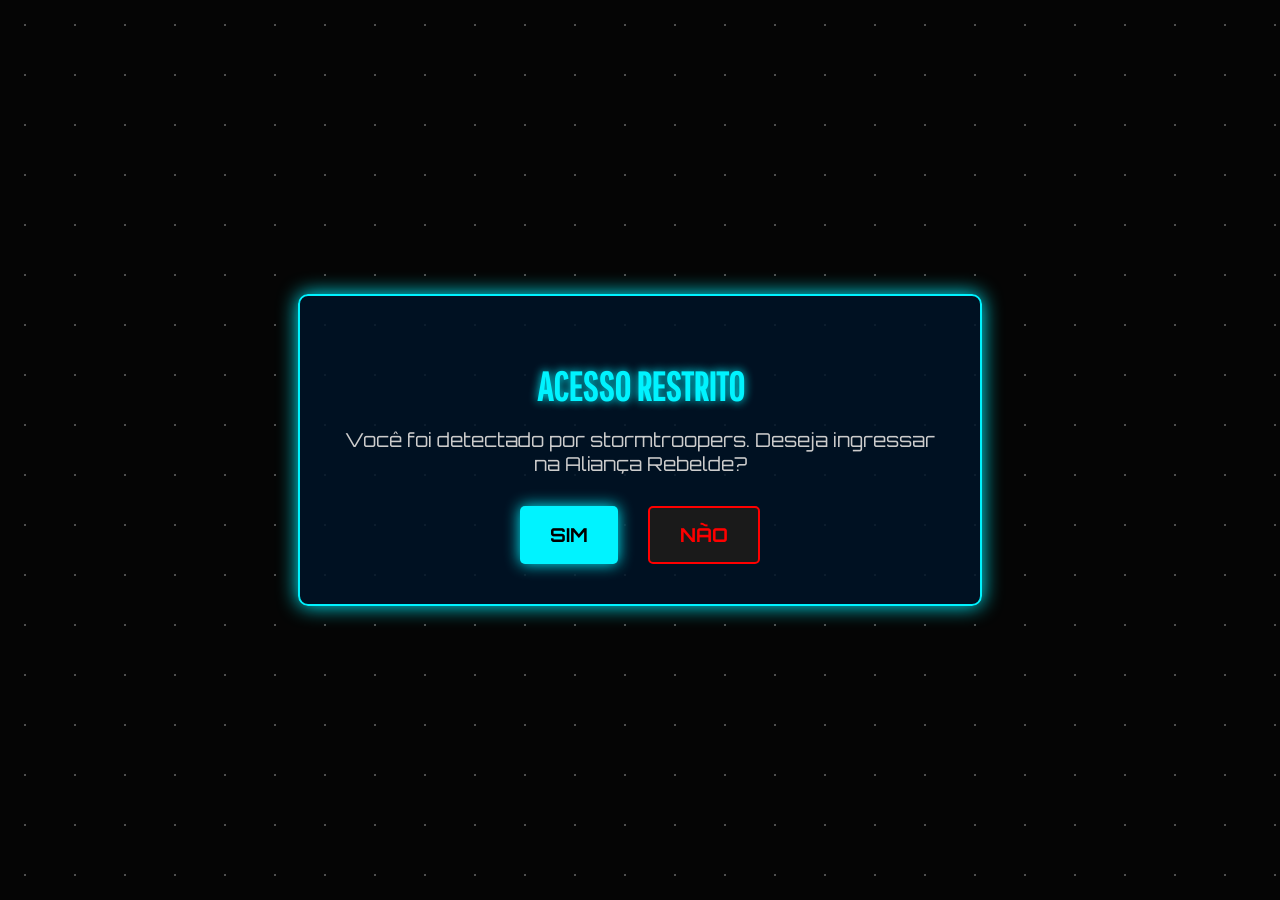
<file: inicio/index.html>
<!DOCTYPE html>
<html lang="pt-br">
<head>
    <meta charset="UTF-8">
    <meta name="viewport" content="width=device-width, initial-scale=1.0">
    <title>Entrada na Base Rebelde</title>
    <link rel="stylesheet" href="estilo.css">
    <link href="https://fonts.googleapis.com/css2?family=Orbitron:wght@400;700&family=Pathway+Gothic+One&display=swap" rel="stylesheet">
</head>
<body>

    <div class="stars"></div>
    <div id="wormhole" class="wormhole hidden"></div>

    <div class="container" id="container">
        <h1>ACESSO RESTRITO</h1>
        <p>Você foi detectado por stormtroopers. Deseja ingressar na Aliança Rebelde?</p>
        
        <div class="btn-group">
            <button id="yesBtn" class="btn" onclick="finishGame(true)">SIM</button>
            <button id="noBtn" class="btn" onclick="onNoClicked()">NÃO</button>
        </div>
    </div>

    <div id="successScreen" class="modal-overlay" style="background: var(--neon-blue);">
        <h1>BEM-VINDO, REBELDE!</h1>
        <p>Seu acesso foi liberado.</p>
        <p>Que a Força esteja com você.</p>
        <button class="game-btn" onclick="location.reload()">Reiniciar</button>
    </div>

    <div id="game1" class="modal-overlay">
        <div class="game-title">ALERTA: CAÇA TIE INCOMING!</div>
        <div class="game-area" id="gameArea1">
            <canvas id="dodgeCanvas" width="500" height="300"></canvas>
        </div>
        <p>Desvie de 5 disparos de laser para escapar!</p>
        <p id="score1">Disparos restantes: 5</p>
        <button class="game-btn" onclick="returnToMain()">Desistir</button>
    </div>

    <div id="game2" class="modal-overlay">
        <div class="game-title" style="color: var(--neon-blue);">O IMPÉRIO TE ENCONTROU!</div>
        <h2 style="color: lime; margin: 20px;">"Você não escapará facilmente."</h2>
        <p>PRESSIONE O BOTÃO 10 VEZES PARA RESISTIR!</p>
        <p id="counter2">Força restante: 10</p>
        <button class="game-btn" onclick="surviveGame()" id="resistBtn">AGUENTAR</button>
    </div>

    <div id="messageOverlay" class="modal-overlay" style="background: rgba(20, 0, 0, 0.95);">
        <h2 id="messageText" style="color: var(--neon-red); font-size: 1.5rem;"></h2>
    </div>

    <script src="script.js"></script>
</body>
</html>
</file>
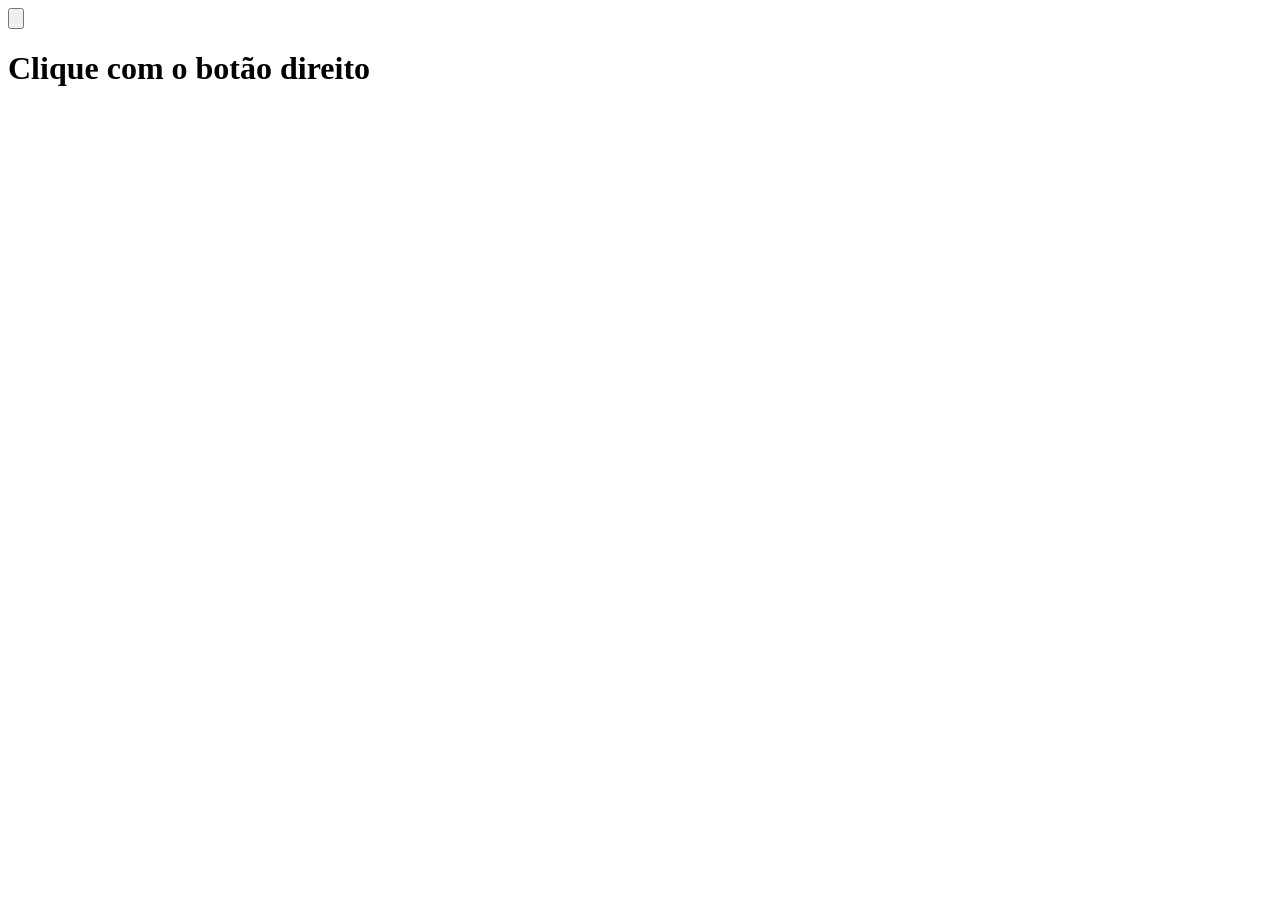
<file: jv31/teste3.html>
<!DOCTYPE html>
<html>
<head>
    <title>Cursor com cores</title>
</head>

<body>
<input type="button">
<h1>Clique com o botão direito</h1>

<script>

let cores = [
    "sabreluz (1).png",
    "sabreluzazul.png"
];

let atual = 0;

document.addEventListener("click", function(event) {

    // impede o menu do botão direito aparecer
    event.preventDefault();

    // troca o cursor
        document.documentElement.style.cursor =         
        "url('caboluz.png'), auto";
        document.documentElement.style.pointer =         
        "url('sabreluzligado.png'), auto";

    // vai para a próxima cor
    atual++;

    if (atual >= cores.length) {
        atual = 0;
    }

});

</script>
<script>

    let cursorNormal = "url('caboluz.png') 16 16, auto";
    let cursorPointer = "url('sabreluzligado.png') 16 16, auto";
    
    document.querySelectorAll("a, button, input, [onclick]").forEach(elemento => {
    
        elemento.addEventListener("mouseenter", () => {
            document.body.style.cursor = cursorPointer;
            elemento.style.cursor = cursorPointer;
        });
    
        elemento.addEventListener("mouseleave", () => {
            document.documentElement.style.cursor = cursorNormal;
        });
    
    });
    
    </script>
</body>
</html>
</file>
<file: inicio/estilo.css>
:root {
    --neon-blue: #00f3ff;
    --neon-red: #ff0000;
    --dark-bg: #050505;
    --panel-grey: #1a1a1a;
}

body {
    margin: 0;
    padding: 0;
    background-color: var(--dark-bg);
    color: white;
    font-family: 'Orbitron', sans-serif;
    overflow-x: hidden;
    height: 100vh;
    display: flex;
    justify-content: center;
    align-items: center;
    user-select: none;
}

.stars {
    position: fixed;
    top: 0;
    left: 0;
    width: 200%;
    height: 200%;
    background: radial-gradient(white 1px, transparent 1px),
                radial-gradient(white 1px, transparent 1px);
    background-size: 50px 50px, 100px 100px;
    background-position: 0 0, 25px 25px;
    opacity: 0.3;
    z-index: -1;
    animation: spaceMove 60s linear infinite;
}

@keyframes spaceMove {
    from { background-position: 0 0, 25px 25px; }
    to { background-position: 1000px 1000px, 1025px 1025px; }
}

.container {
    text-align: center;
    z-index: 10;
    width: 90%;
    max-width: 600px;
    border: 2px solid var(--neon-blue);
    padding: 40px;
    background: rgba(0, 20, 40, 0.85);
    box-shadow: 0 0 20px var(--neon-blue);
    border-radius: 10px;
    position: relative;
}

h1 {
    font-family: 'Pathway Gothic One', sans-serif;
    font-size: 2.5rem;
    color: var(--neon-blue);
    text-shadow: 0 0 10px var(--neon-blue);
    margin-bottom: 10px;
}

p {
    font-size: 1.2rem;
    color: #ccc;
    margin-bottom: 30px;
}

.btn-group {
    display: flex;
    justify-content: center;
    gap: 30px;
    margin-top: 20px;
}

.btn {
    padding: 15px 30px;
    font-family: 'Orbitron', sans-serif;
    font-size: 1.2rem;
    font-weight: bold;
    border: none;
    cursor: pointer;
    text-transform: uppercase;
    border-radius: 5px;
}

#yesBtn {
    background-color: var(--neon-blue);
    color: #000;
    box-shadow: 0 0 15px var(--neon-blue);
}

#yesBtn:hover {
    background-color: white;
    box-shadow: 0 0 25px white;
    transform: scale(1.1);
}

#noBtn {
    background-color: var(--panel-grey);
    color: var(--neon-red);
    border: 2px solid var(--neon-red);
    position: relative;
    z-index: 1000;
    transition: top 0.6s ease-out, left 0.6s ease-out;
}

#noBtn:hover {
    background-color: var(--neon-red);
    color: white;
}

.modal-overlay {
    position: fixed;
    top: 0;
    left: 0;
    width: 100%;
    height: 100%;
    background: rgba(0,0,0,0.95);
    display: flex;
    justify-content: center;
    align-items: center;
    flex-direction: column;
    z-index: 100;
    visibility: hidden;
    opacity: 0;
    transition: opacity 0.3s;
}

.modal-overlay.active {
    visibility: visible;
    opacity: 1;
}

.game-title {
    color: var(--neon-red);
    font-size: 2rem;
    margin-bottom: 20px;
    text-align: center;
}

.game-area {
    width: 80%;
    max-width: 500px;
    height: 300px;
    border: 2px dashed var(--neon-red);
    position: relative;
    overflow: hidden;
    cursor: crosshair;
    background: rgba(0,0,0,0.5);
}

#dodgeCanvas {
    width: 100%;
    height: 100%;
    display: block;
    cursor: none;
}

.game-btn {
    margin-top: 20px;
    padding: 10px 20px;
    background: var(--panel-grey);
    color: white;
    border: 1px solid white;
    cursor: pointer;
    font-family: 'Orbitron', sans-serif;
}

.game-btn:hover {
    background: white;
    color: black;
}

/* Wormhole (buraco espacial) para o botão fugir */
.wormhole {
    position: fixed;
    width: 120px;
    height: 120px;
    border-radius: 50%;
    background: radial-gradient(circle, #000000 35%, var(--neon-red) 70%, transparent 100%);
    box-shadow: 0 0 30px var(--neon-red), inset 0 0 20px var(--neon-red);
    z-index: 50;
    transition: box-shadow 0.3s ease;
    display: flex;
    justify-content: center;
    align-items: center;
    animation: rotateWormhole 5s linear infinite;
    cursor: pointer;
}

.wormhole.hidden {
    display: none !important;
}

@keyframes rotateWormhole {
    from { transform: rotate(0deg); }
    to { transform: rotate(-360deg); }
}
</file>
